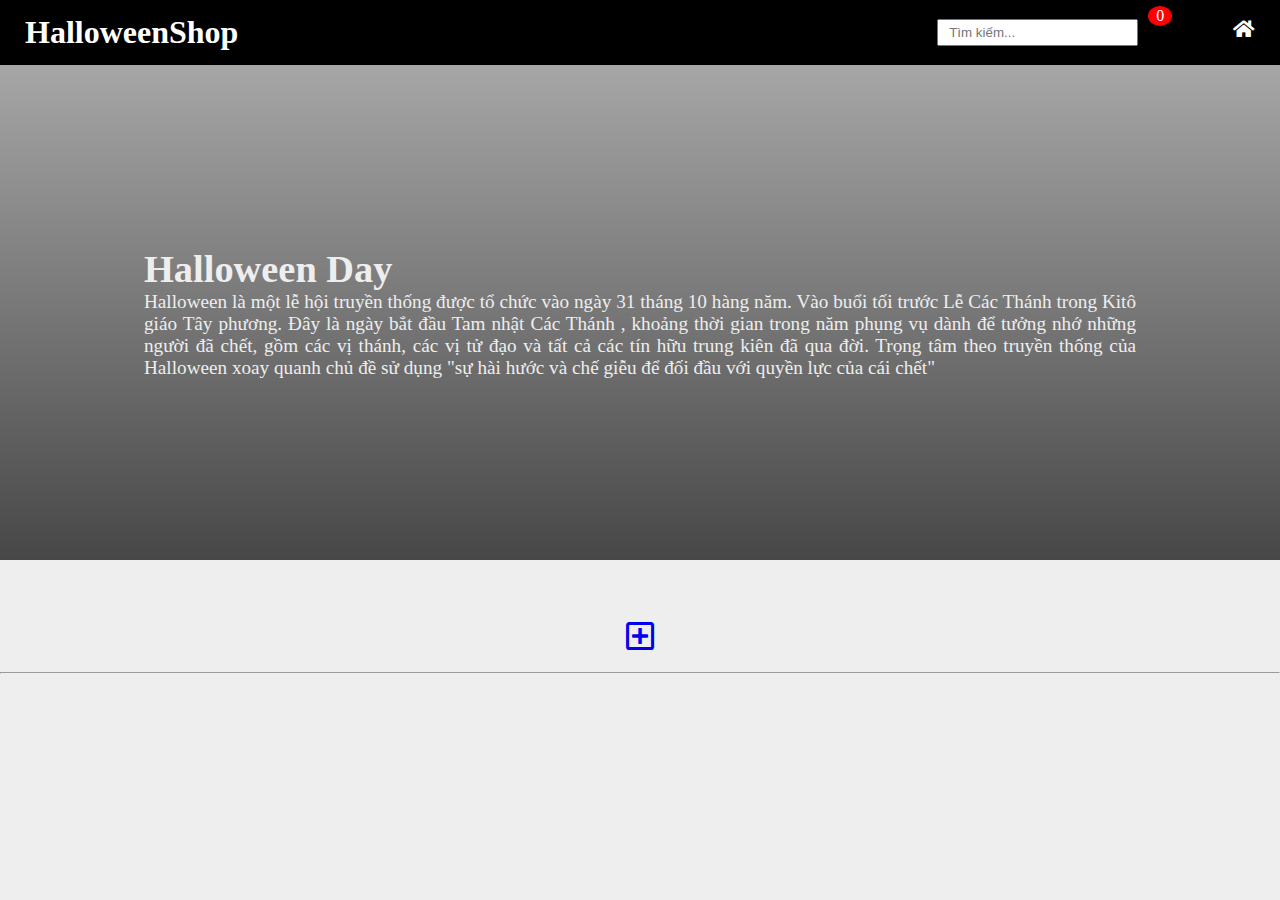
<file: index.html>
<!DOCTYPE html>
<html lang="en">
<head>
    <meta charset="UTF-8">
    <meta http-equiv="X-UA-Compatible" content="IE=edge">
    <meta name="viewport" content="width=device-width, initial-scale=1.0">
    <title>HalloweenShop</title>
</head>
<link rel="stylesheet" href="https://cdnjs.cloudflare.com/ajax/libs/font-awesome/5.15.4/css/all.min.css" />
<link rel="stylesheet" href="https://cdnjs.cloudflare.com/ajax/libs/font-awesome/6.1.1/css/all.min.css" integrity="sha512-KfkfwYDsLkIlwQp6LFnl8zNdLGxu9YAA1QvwINks4PhcElQSvqcyVLLD9aMhXd13uQjoXtEKNosOWaZqXgel0g==" crossorigin="anonymous" referrerpolicy="no-referrer" />
<link rel="stylesheet" href="style.css">
<body>
    <div class="container">
        <div class="navbar">
                <div class="name">
                    <h1>HalloweenShop</h1>
                </div>
                <div class="right">
                    <form class="search-form" id="search-form">
                        <input type="text" id="search-input" placeholder="Tìm kiếm...">
                        
                    </form>
                    <div class="icon">
                        <header>
                            <div class="shopping">
                                   
                                    <i class="fa-solid fa-cart-shopping"></i>
                               
                                <span class="quantity">0</span>
                            </div>
                        </header>



                        <a href="dangki.html">
                            <i class="fa-solid fa-user" id="users"></i>
                        </a>
                        <a href="index.html">
                            <i class="fas fa-home"></i>
                        </a>
                    </div>
                </div>
        </div>  
        <section class="headline">
            <h1 class="h1">Halloween Day</h1>
            <p >Halloween là một lễ hội truyền thống được tổ chức vào ngày 31 tháng 10 hàng năm. Vào buổi tối trước Lễ Các Thánh trong Kitô giáo Tây phương.
                Đây là ngày bắt đầu Tam nhật Các Thánh , khoảng thời gian trong năm phụng vụ dành để tưởng nhớ những người đã chết, gồm các vị thánh,
                các vị tử đạo và tất cả các tín hữu trung kiên đã qua đời. Trọng tâm theo truyền thống của Halloween xoay quanh chủ đề sử dụng
                "sự hài hước và chế giễu để đối đầu với quyền lực của cái chết"</p>
          </section>
        <div class="products" id="products">
            
        </div>
    </div>
    <a href="post.html"><i id="post" class="far fa-plus-square"></i></a>
    <div class="card">
        <h1>Card</h1>
        <ul class="listCard">
        </ul>
        <div class="checkOut">
            <div class="total">0</div>
            <div class="closeShopping">Close</div>
        </div>
    </div>
    <script src="index.js"></script>
<hr>
</body>
</html>
</file>
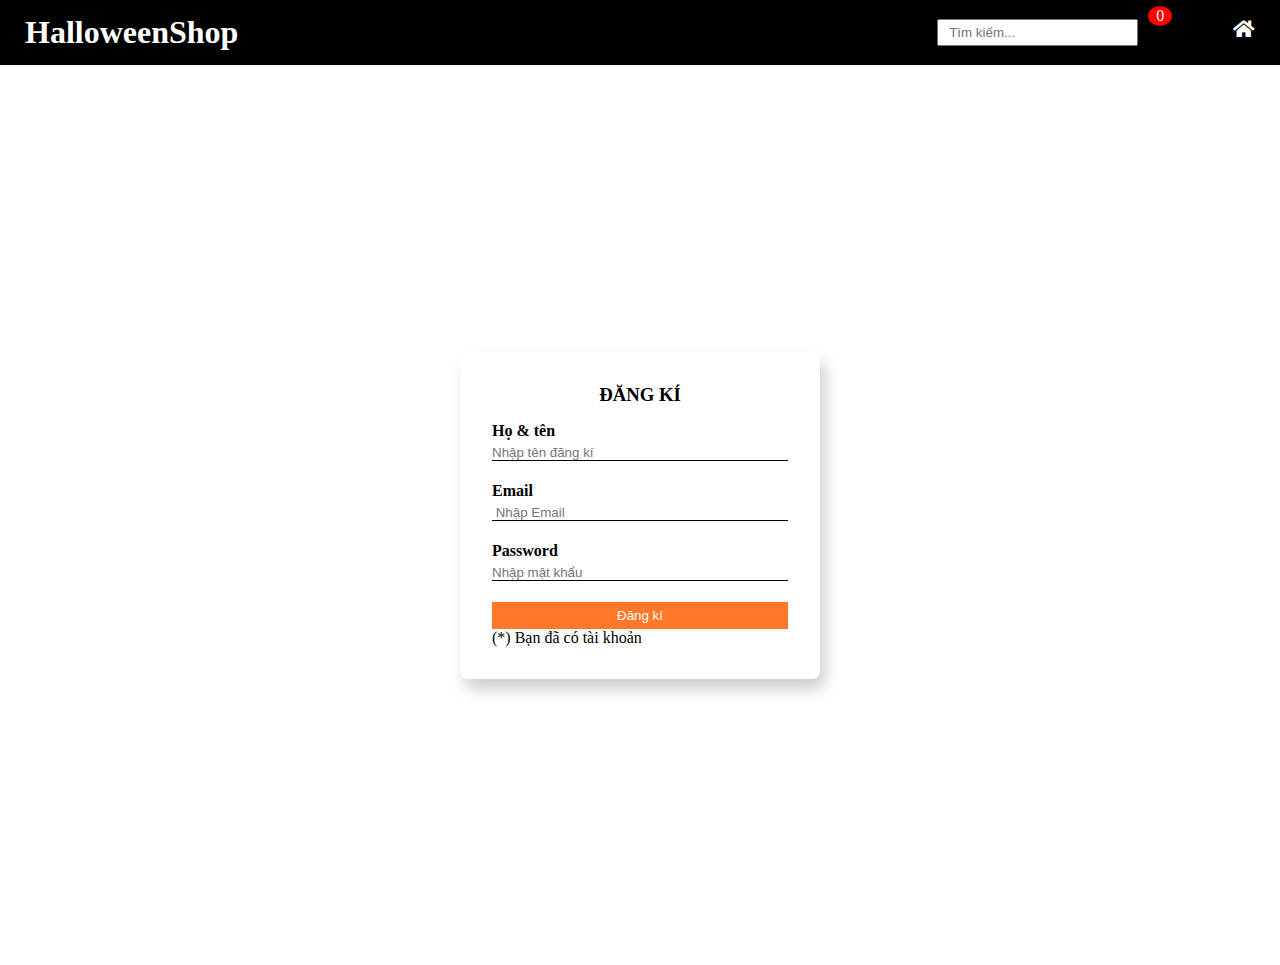
<file: dangki.html>
<!DOCTYPE html>
<html lang="en">
<head>
    <meta charset="UTF-8">
    <meta http-equiv="X-UA-Compatible" content="IE=edge">
    <meta name="viewport" content="width=device-width, initial-scale=1.0">
    <title>Login</title>
</head>
<link rel="stylesheet" href="dangki.css">
<link rel="stylesheet" href="https://cdnjs.cloudflare.com/ajax/libs/font-awesome/5.15.4/css/all.min.css" />
<link rel="stylesheet" href="https://cdnjs.cloudflare.com/ajax/libs/font-awesome/6.1.1/css/all.min.css" integrity="sha512-KfkfwYDsLkIlwQp6LFnl8zNdLGxu9YAA1QvwINks4PhcElQSvqcyVLLD9aMhXd13uQjoXtEKNosOWaZqXgel0g==" crossorigin="anonymous" referrerpolicy="no-referrer" />
<body>
    <div class="navbar">
        <div class="name">
            <h1>HalloweenShop</h1>
        </div>
        <div class="right">
            <div class="search">
                <input type="text" placeholder="Tìm kiếm...">
                
            </div>
            <div class="icon">
                <header>
                    <div class="shopping">
                           
                            <i class="fa-solid fa-cart-shopping"></i>
                       
                        <span class="quantity">0</span>
                    </div>
                </header>



                <a href="dangki.html">
                    <i class="fa-solid fa-user" id="users"></i>
                </a>
                <a href="index.html">
                    <i class="fas fa-home"></i>
                </a>
            </div>
        </div>
</div>  
       <div class="container">
            <form class="formm" action="" id="register-form">
               <h3 class="form_title">Đăng kí</h3>
               <div class="thongtin">
                <label class="form_label" for="nameInput">Họ & tên</label> 
                <input
                name="name"
                class="form_input"
                type="text"
                id="nameInput" placeholder="Nhập tên đăng kí"
                />
            </div>
            <div class="thongtin">
                <label class="form_label" for="emailInput" >Email</label> 
                <input
                name="username"
                class="form_input"
                type="email"
                id="emailInput" placeholder=" Nhập Email "
                />
            </div>
            <div class="thongtin">
                <label class="form_label" for="passwordInput">Password</label> 
                <input
                name="password"
                class="form_input"
                type="password" 
                id="passwordInput"
                placeholder="Nhập mật khẩu " >
            </div>
            <div>
                <input type="submit" class="form_submit" value="Đăng kí">
                <a href="dangnhap.html" class="form_href">(*) Bạn đã có tài khoản</a>
            </div>
            </form>
        </div>
    </div>
    <script src="dangki.js"></script>
</body>
</html>
</file>
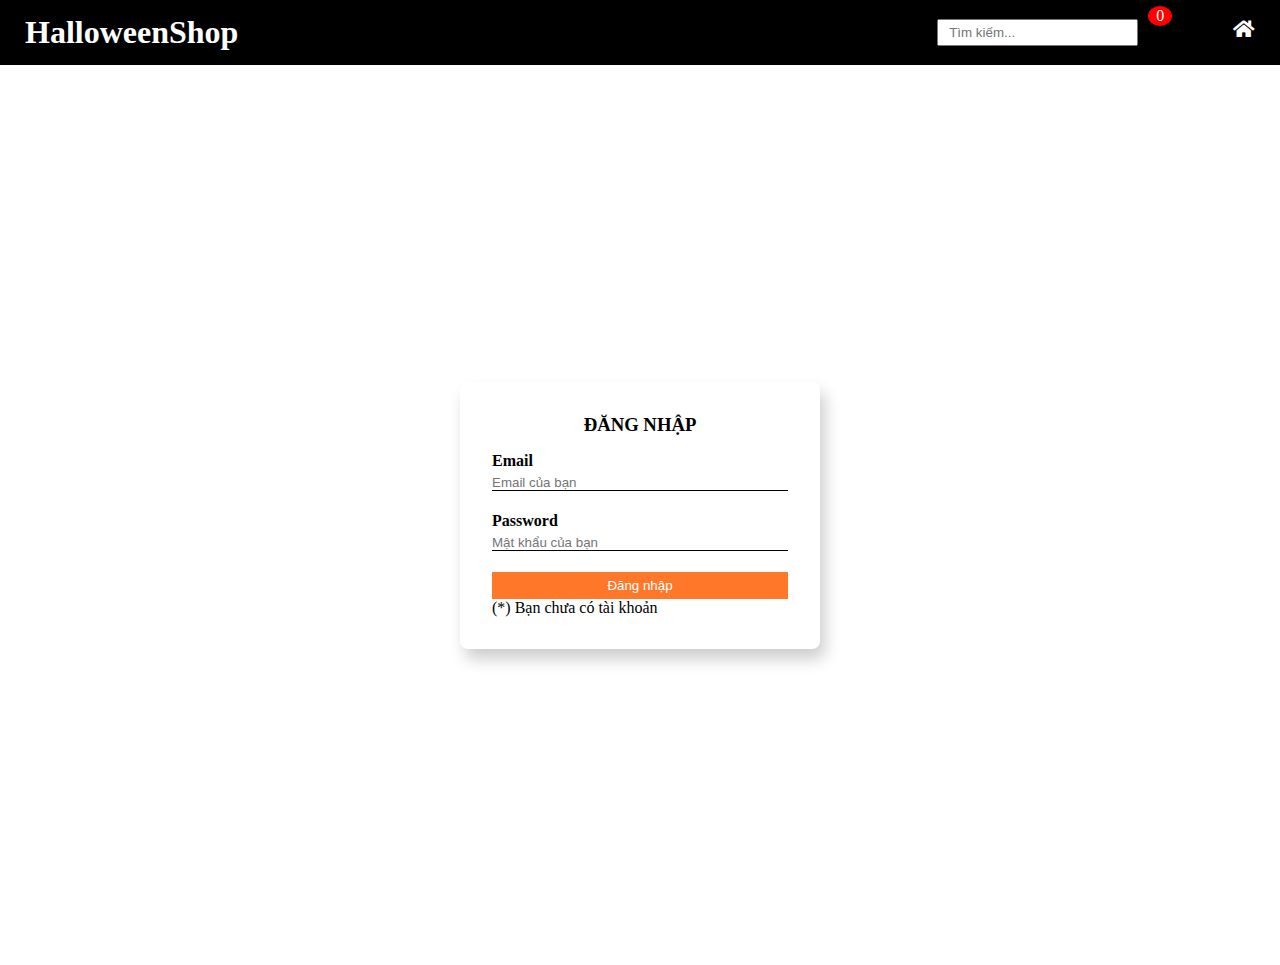
<file: dangnhap.html>
<!DOCTYPE html>
<html lang="en">
<head>
    <meta charset="UTF-8">
    <meta http-equiv="X-UA-Compatible" content="IE=edge">
    <meta name="viewport" content="width=device-width, initial-scale=1.0">
    <title>Document</title>
</head>
<link rel="stylesheet" href="dangki.css">
<link rel="stylesheet" href="https://cdnjs.cloudflare.com/ajax/libs/font-awesome/5.15.4/css/all.min.css" />
<link rel="stylesheet" href="https://cdnjs.cloudflare.com/ajax/libs/font-awesome/6.1.1/css/all.min.css" integrity="sha512-KfkfwYDsLkIlwQp6LFnl8zNdLGxu9YAA1QvwINks4PhcElQSvqcyVLLD9aMhXd13uQjoXtEKNosOWaZqXgel0g==" crossorigin="anonymous" referrerpolicy="no-referrer" />
<body>
   
    <div class="navbar">
        <div class="name">
            <h1>HalloweenShop</h1>
        </div>
        <div class="right">
            <div class="search">
                <input type="text" placeholder="Tìm kiếm...">
                
            </div>
            <div class="icon">
                <header>
                    <div class="shopping">
                           
                            <i class="fa-solid fa-cart-shopping"></i>
                       
                        <span class="quantity">0</span>
                    </div>
                </header>



                <a href="dangki.html">
                    <i class="fa-solid fa-user" id="users"></i>
                </a>
                <a href="index.html">
                    <i class="fas fa-home"></i>
                </a>
            </div>
        </div>
</div>  
        <div class="container">
        <form class="formm" action="" id="login-form">
            <h3 class="form_title">Đăng Nhập</h3>
            <div class="thongtin">
                <label class="form_label" for="emailInput">Email</label> 
                <input
                name="username"
                class="form_input"
                type="email"
                id="emailInput" placeholder="Email của bạn" />
            </div>
            <div class="thongtin">
                <label class="form_label" for="passwordInput">Password</label> 
                <input
                name="password"
                class="form_input"
                type="password" 
                id="passwordInput"
                placeholder="Mật khẩu của bạn" >
            </div>
            <div class="submit">
                <input type="submit" class="form_submit" value="Đăng nhập">
                <a href="dangki.html" class="form_href">(*) Bạn chưa có tài khoản</a>
            </div>
        </form>
    </div>
    <script src="dangnhap.js"></script>
</body>
</html>
</file>
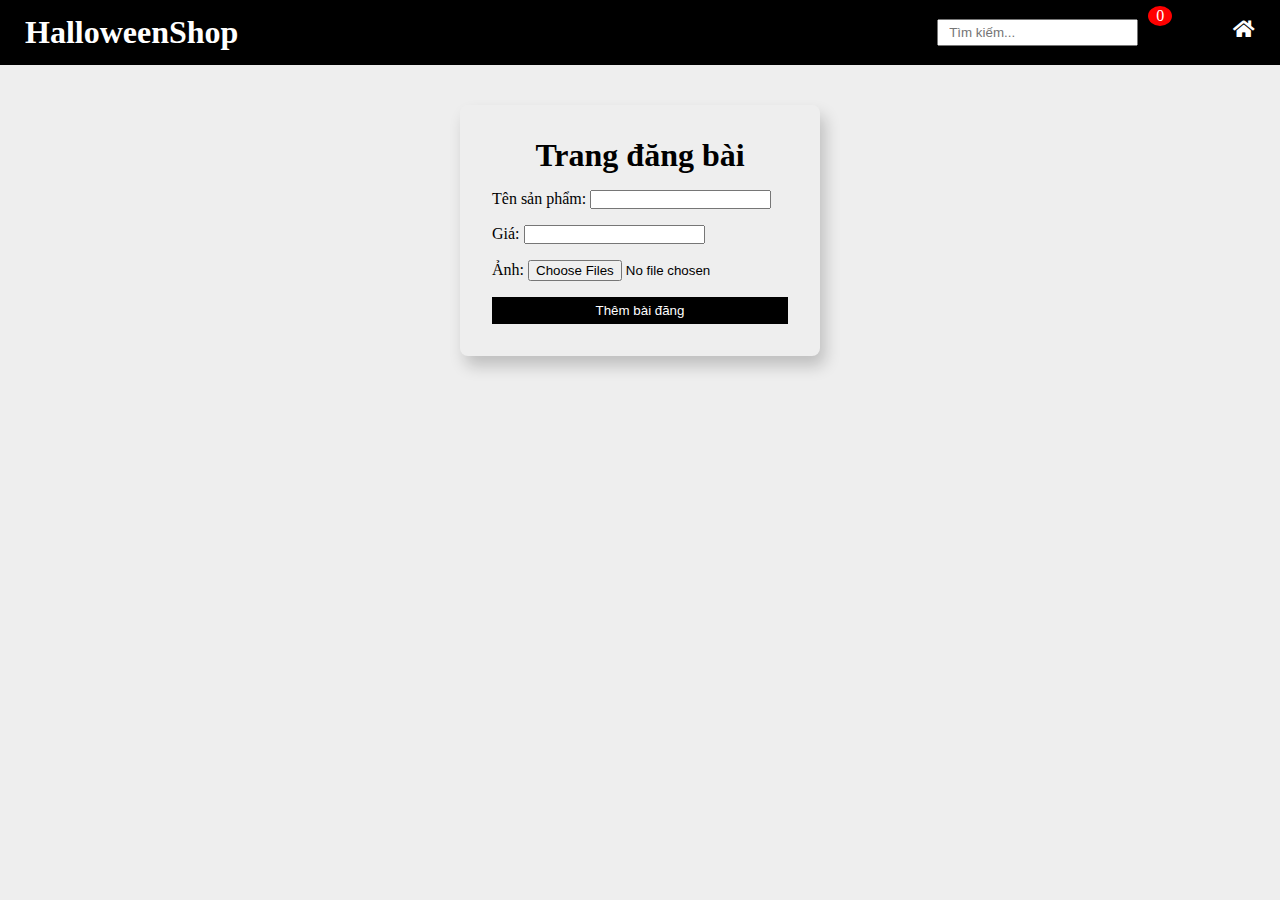
<file: post.html>
<!DOCTYPE html>
<html lang="en">
  <head>
    <meta charset="UTF-8" />
    <meta http-equiv="X-UA-Compatible" content="IE=edge" />
    <meta name="viewport" content="width=device-width, initial-scale=1.0" />
    <title>Document</title>
  </head>
  <link rel="stylesheet" href="post.css" />
  <link rel="stylesheet" href="style.css">
  <link
    rel="stylesheet"
    href="https://cdnjs.cloudflare.com/ajax/libs/font-awesome/5.15.4/css/all.min.css"
  />
  <link
    rel="stylesheet"
    href="https://cdnjs.cloudflare.com/ajax/libs/font-awesome/6.1.1/css/all.min.css"
    integrity="sha512-KfkfwYDsLkIlwQp6LFnl8zNdLGxu9YAA1QvwINks4PhcElQSvqcyVLLD9aMhXd13uQjoXtEKNosOWaZqXgel0g=="
    crossorigin="anonymous"
    referrerpolicy="no-referrer"
  />
  <body>
    <div class="navbar">
      <div class="name">
        <h1>HalloweenShop</h1>
      </div>
      <div class="right">
        <div class="search">
          <input type="text" placeholder="Tìm kiếm..." />
        </div>
        <div class="icon">
          <header>
            <div class="shopping">
              <i class="fa-solid fa-cart-shopping"></i>

              <span class="quantity">0</span>
            </div>
          </header>

          <a href="dangki.html">
            <i class="fa-solid fa-user" id="users"></i>
          </a>
          <a href="index.html">
            <i class="fas fa-home"></i>
          </a>
        </div>
      </div>
    </div>

    <body>
    <div class="all">
      <form id="post-form">
        <h1 class="namepost">Trang đăng bài</h1>
        <label>
          Tên sản phẩm:
          <input type="text" name="name" required />
        </label>
       
        <label>
          Giá:
          <input name="price" required></input>
        </label>
        <label>
          Ảnh:
          <input type="file" name="image" multiple required id="file-input"/>
        </label>
      
        <button class="thembaidang" type="submit">Thêm bài đăng</button>
      </form>
    </div>

      <div class="products" id="products">
        <!-- Danh sách bài đăng sẽ được hiển thị ở đây cùng với các nút cập nhật và xoá -->
      </div>
      <script src="post.js"></script>
    </body>
  </body>
</html>
</file>
<file: style.css>
* {
  margin: 0;
  padding: 0;
  box-sizing: border-box;
}
body {
  background: #eee !important;
}
.navbar {
  display: flex;
  padding: 14px 10px;
  position: sticky;
  top: 0;
  justify-content: space-between;
  z-index: 99;
  background: rgb(0, 0, 0);
  color: #eee;
}
.name {
  color: rgb(255, 255, 255);
  padding: 0px 15px;
  background: #000000;
}
.right {
  display: flex;
  margin-top: 5px;
}
.right input {
  padding: 4px 10px;
}
.navbar .right a {
  text-decoration: none;
  color: white;
}
.navbar .right i {
  padding: 0 16px;
  cursor: pointer;
  font-size: 19px;
}
.headline {
  width: 100%;
  height: 55vh;
  color: #eee;
  min-height: 350px;
  background: linear-gradient(rgba(0, 0, 0, 0.3), rgba(0, 0, 0, 0.7)),
    url("https://www.homelane.com/blog/wp-content/uploads/2020/11/shutterstock_1423157978.jpg");
  background-size: cover;
  display: flex;
  flex-direction: column;
  justify-content: center;
  text-align: justify;
  padding: 0em 7.5em;
}
.headline {
  font-size: larger;
}
.product {
  max-width: 1000px;
  margin: auto;
  display: grid;
  grid-template-columns: auto auto auto auto;
}
.demo {
  padding: 45px 0;
}
.product-grid {
  font-family: "Open Sans", sans-serif;
  position: relative;
}
.product-grid .image {
  overflow: hidden;
  position: relative;
  width: 100%;
  object-fit: cover;
}
.product-grid .image a {
  display: block;
}
.product-grid .image img {
  width: 100%;
  height: 300px;
  object-fit: cover;
  object-position: top;
}
.product-image .pic-1 {
  opacity: 1;
  transition: all 0.5s;
}
.product-grid:hover .image .pic-1 {
  opacity: 0;
}
.image .pic-2 {
  width: 100%;
  height: 100%;
  opacity: 0;
  position: absolute;
  top: 0;
  left: 0;
  transition: all 0.5s;
}
.product-grid:hover .image .pic-2 {
  opacity: 1;
}
.product-grid .social {
  padding: 0;
  margin: 0;
  position: absolute;
  bottom: 40px;
  right: 18px;
  z-index: 1;
}
.product-grid .social li {
  margin: 0 0 10px;
  display: block;
  transform: translateX(100px);
  transition: all 0.5s;
}

.product-grid .social li button {
  background-color: transparent;
  border: none;
}
.product-grid:hover .social li {
  transform: translateX(0);
}
.product-grid:hover .social li:nth-child(2) {
  transition-delay: 0.15s;
}
.product-grid:hover .social li:nth-child(3) {
  transition-delay: 0.25s;
}
.product-grid .social li a {
  color: #757575;
  background-color: #fff;
  font-size: 17px;
  line-height: 45px;
  text-align: center;
  height: 45px;
  width: 45px;
  border-radius: 50%;
  display: block;
  transition: all 0.3s ease 0s;
}
.product-grid .social li a:hover {
  color: #fff;
  background-color: #818587;
  box-shadow: 0 0 10px rgba(0, 0, 0, 0.5);
}
.product-grid .social li a:after,
.product-grid2 .social li a:before {
  content: attr(data-tip);
  color: #fff;
  line-height: 22px;
  border-radius: 3px;
  padding: 0 5px;
  white-space: nowrap;
  opacity: 0;
  transform: translateX(-50%);
  position: absolute;
  left: 50%;
  top: -30px;
}
.product-grid .social li a:after {
  content: "";
  height: 15px;
  width: 15px;
  border-radius: 0;
  transform: translateX(-50%) rotate(45deg);
  top: -22px;
  z-index: -1;
}
.product-grid .social li a:hover:after,
.product-grid2 .social li a:hover:before {
  opacity: 1;
}
.product-grid2 .add-to-cart {
  color: #fff;
  background-color: #404040;
  font-size: 15px;
  text-align: center;
  width: 100%;
  padding: 10px 0;
  display: block;
  position: absolute;
  left: 0;
  bottom: -100%;
  transition: all 0.3s;
}
.product-grid:hover .add-to-cart {
  bottom: 0;
}
.product-grid .product-new-label {
  background-color: #3498db;
  color: #fff;
  font-size: 17px;
  padding: 5px 10px;
  position: absolute;
  right: 0;
  top: 0;
  transition: all 0.3s;
}
.product-grid:hover .product-new-label {
  opacity: 0;
}
.product-grid2 .product-content {
  padding: 20px 10px;
  text-align: center;
}
.product-grid .title {
  font-size: 17px;
  margin: 0 0 7px;
  text-align: center;
}
.product-grid .title a {
  color: #303030;
  text-decoration: none;
}
.product-grid.price {
  color: #303030;
  font-size: 15px;
  text-align: center;
}
.sanpham {
  width: 90%;
  padding: 7px 0px;
  text-align: center;
}
.products {
  display: grid;
  grid-template-columns: 25% 25% 25% 25%;
  grid-row-gap: 2em;
  margin: 30px;
  margin-left: 60px;
}
.image {
  border-radius: 3%;
}
.icon {
  display: flex;
}
header .shopping {
  position: relative;
  text-align: right;
}
header .shopping img {
  width: 40px;
}
header .shopping span {
  background: red;
  border-radius: 50%;
  display: flex;
  color: #fff;
  position: absolute;
  top: -13px;
  right: -2px;
  padding: 1px 8px;
}
.list {
  display: grid;
  grid-template-columns: repeat(3, 1fr);
  column-gap: 20px;
  row-gap: 20px;
  margin-top: 50px;
}
.list .item {
  text-align: center;
  background-color: #dce0e1;
  padding: 20px;
  box-shadow: 0 50px 50px #757676;
  letter-spacing: 1px;
}
.list .item img {
  width: 90%;
  height: 430px;
  object-fit: cover;
}
.list .item .title {
  font-weight: 600;
}
.list .item .price {
  margin: 10px;
}
.list .item button {
  background-color: #1c1f25;
  color: #fff;
  width: 100%;
  padding: 10px;
}
.card {
  position: fixed;
  top: 0;
  left: 100%;
  width: 500px;
  background-color: #282828;
  height: 100vh;
  transition: 0.5s;
}
.active .card {
  left: calc(100% - 500px);
}
.active .container {
  transform: translateX(-200px);
}
.card h1 {
  color: #ffffff;
  font-weight: 100;
  margin: 0;
  padding: 0 20px;
  height: 80px;
  display: flex;
  align-items: center;
}
.card .checkOut {
  position: absolute;
  bottom: 0;
  width: 100%;
  display: grid;
  grid-template-columns: repeat(2, 1fr);
}
.card .checkOut div {
  background-color: #4d4d4d;
  width: 100%;
  height: 70px;
  display: flex;
  justify-content: center;
  align-items: center;
  font-weight: bold;
  cursor: pointer;
  color: #fff;
}
.card .checkOut div:nth-child(2) {
  background-color: #4d4d4d;
  color: #fff;
}
.listCard li {
  display: grid;
  grid-template-columns: 100px repeat(3, 1fr);
  color: #fff;
  row-gap: 10px;
}
.listCard li div {
  display: flex;
  justify-content: center;
  align-items: center;
}
.listCard li img {
  width: 90%;
}
.listCard li button {
  background-color: #fff5;
  border: none;
}
.listCard .count {
  margin: 0 10px;
}
#post {
  width: 100%;
  text-align: center;
  padding-bottom: 20px;
  font-size: xx-large;
}
.listCard {
  width: 95%;
}
.item {
  display: flex;
  color: #fff;
  row-gap: 10px;
}
.content {
  margin-left: 25px;
  font-size: large;
}
.quantity {
  text-align: center;
  justify-content: center;
}
.quantity input {
  width: 10%;
}
.minus {
  width: 8%;
}
.plus {
  width: 8%;
}
.remove {
  color: rgb(255, 255, 255);
  background-color: red;
  width: 17%;
}
</file>
<file: dangki.css>
body { background-image: url("https://th.bing.com/th/id/R.2d97b87229e7aa305dd18cf2d3e8b3f9?rik=sIdC910Dka9GBA&riu=http%3a%2f%2fimages4.fanpop.com%2fimage%2fphotos%2f15300000%2fHalloween-halloween-15357627-1920-1200.jpg&ehk=%2bpmcp7z6PrI1zXyfxb%2fSZRh%2fIoiNsPAUxoSAQTczELE%3d&risl=&pid=ImgRaw&r=0");}
*{
    padding: 0;
    margin: 0;
    box-sizing: border-box;
}
.navbar{
    background: rgb(0, 0, 0);
    display: flex;
    color: white;
    padding: 14px 10px;
    position: sticky;
    top: 0;
    justify-content: space-between ;
    z-index: 99;
    
}
.name{
    color: rgb(255, 255, 255);
    padding: 0px 15px;
    background: #000000;
    
}
.right{
    display: flex;
    margin-top: 5px;
}
.right input{
    padding: 4px 10px;
}
.navbar .right a{
    text-decoration: none;
    color: white;
}
.navbar .right i{
    padding: 0 16px;
    cursor: pointer;
    font-size: 19px;
}
.login{
    width: 360px;
    display: flex;
    flex-direction: column;
    gap: 16px;
    padding: 32px;
    border-radius: 8px;
    box-shadow: 5px 10px 16px  rgba(0,0,0,0.2);
}
.container{
    display: flex;
    justify-content: center;
    align-items: center;
    height: 100vh;
    z-index: 99;
    background-color: #fff;
}
.formm{
    width: 360px;
    display: flex;
    flex-direction: column;
    gap: 16px;
    padding: 32px;
    border-radius: 8px;
    box-shadow: 5px 10px 16px  rgba(0,0,0,0.2);
}
.form_title{
    text-align: center;
    text-transform: uppercase;
}
.form_label{
    font-weight: bold;
    display: block;
}
.form_input{
    width: 100%;
    border: 0;
    border-bottom: 1.5px solid rgb(0, 0, 0);
    margin: 5px 0px;
}
.form_submit{
    background-color: rgb(255, 119, 41);
    color: #fff;
    padding: 6px;
    width: 100%;
    border: 0;
}

.form_href{
    text-decoration: none;
    color: black;
}
.icon{
    display: flex;
  }
  header .shopping{
    position: relative;
    text-align: right;
  }
  header .shopping img{
    width: 40px;
  }
  header .shopping span{
    background: red;
    border-radius: 50%;
    display: flex;
    color: #fff;
    position: absolute;
    top: -13px;
    right: -2px;
    padding: 1px 8px;
  }
</file>
<file: post.css>
*{
    padding: 0;
    margin: 0;
    box-sizing: border-box;
}
.navbar{
    display: flex;
     padding: 14px 10px;
     position: sticky;
     top: 0;
     justify-content: space-between ;
     z-index: 99;
     background: rgb(0, 0, 0);
     color: #eee;
     
 }
 .name{
     color: rgb(255, 255, 255);
     padding: 0px 15px;
     background: #000000;
     
 }
 .right{
     display: flex;
     margin-top: 5px;
 }
 .right input{
     padding: 4px 10px;
 }
 .navbar .right a{
     text-decoration: none;
     color: white;
 }
 .navbar .right i{
     padding: 0 16px;
     cursor: pointer;
     font-size: 19px;
 }
.icon{
    display: flex;
  }
  header .shopping{
    position: relative;
    text-align: right;
  }
  header .shopping img{
    width: 40px;
  }
  header .shopping span{
    background: red;
    border-radius: 50%;
    display: flex;
    color: #fff;
    position: absolute;
    top: -13px;
    right: -2px;
    padding: 1px 8px;
  }

.all{
    display: flex;
    justify-content: center;
}
#post-form{
    width: 360px;
    display: flex;
    flex-direction: column;
    gap: 16px;
    padding: 32px;
    border-radius: 8px;
    box-shadow: 5px 10px 16px  rgba(0,0,0,0.2);
    margin-top: 40px;
   
}
.thembaidang{
    background-color: rgb(0, 0, 0);
    color: #fff;
    padding: 6px;
    width: 100%;
    border: 0;
}
.price{
    padding: auto;
}
.namepost{
    text-align: center;
}
#posts{
    margin: 30px;
    margin-left: 60px;
    margin-top: 80px;
   
    
}
#posts img{
    max-width: 100%;
    max-height: 100%;
}
#posts span {
    font-size: 15px;
    line-height: 22px;
    margin-bottom: 18px;
    color: #656464;
}
.posts div{
    justify-content: space-between;
    flex-direction: column;
}
</file>
